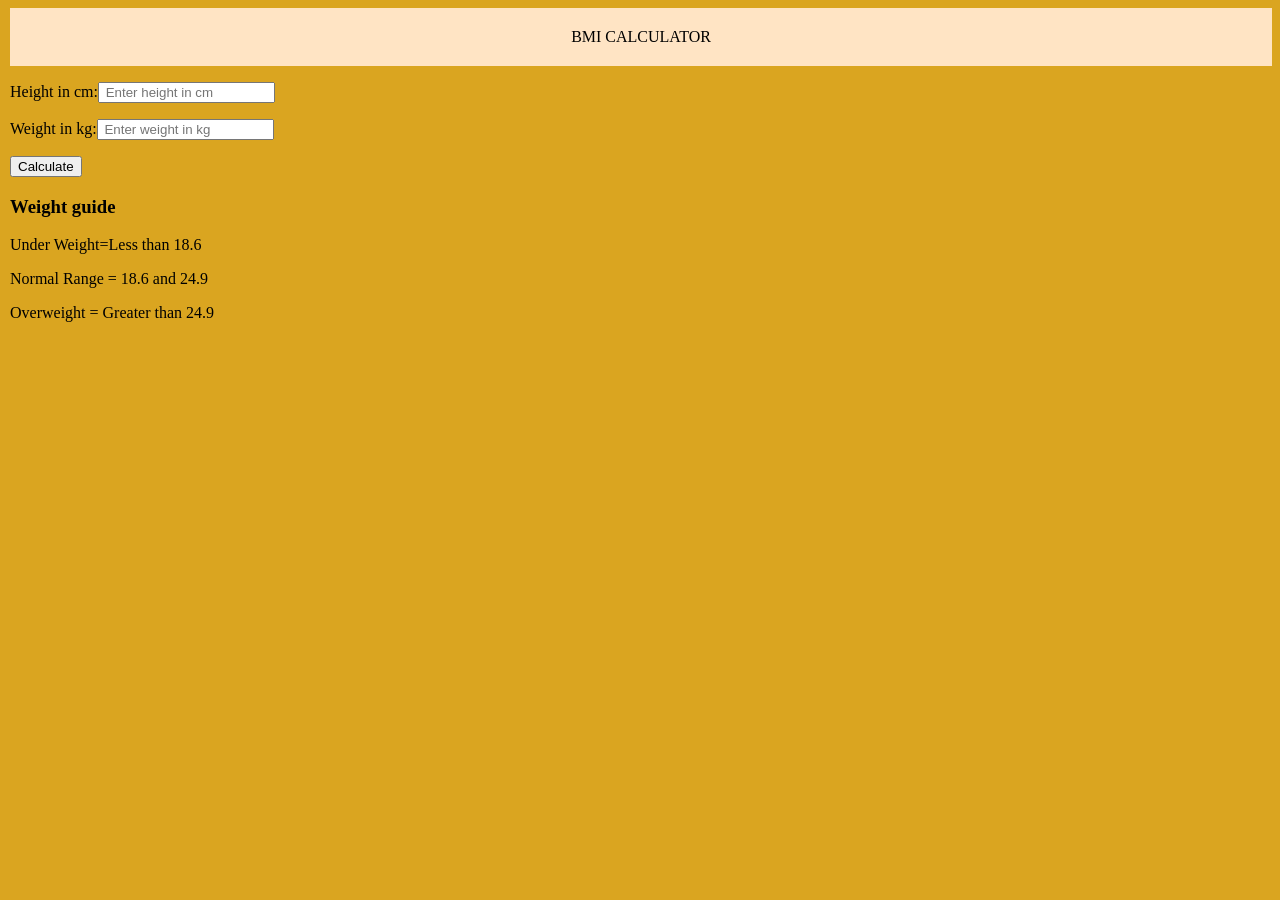
<file: BMI-Calculator/index.html>
<!DOCTYPE html>
<html lang="en">
<head>
    <meta charset="UTF-8">
    <meta name="viewport" content="width=device-width, initial-scale=1.0">
    <title>BMI Calculator</title>
    <link rel="stylesheet" href="style.css">
    <script src="script.js" defer></script>
</head>
<body>
    <div class="navbar">
        <p>BMI CALCULATOR</p>
    </div>
    <div class="container">
    <form>
        <p><label>Height in cm:</label><input type="text" id="height" placeholder=" Enter height in cm"/></p>
        <p><label>Weight in kg:</label><input type="text" id="weight" placeholder=" Enter weight in kg"/></p>
        <button>Calculate</button>
        <div id="results"></div>
        <div id="weight guide">
            <h3>Weight guide</h3>
            <p>Under Weight=Less than 18.6</p>
            <p>Normal Range = 18.6 and 24.9</p>
            <p>Overweight = Greater than 24.9</p>
        </div>
    </form>
</div>
</body>
</html>
</file>
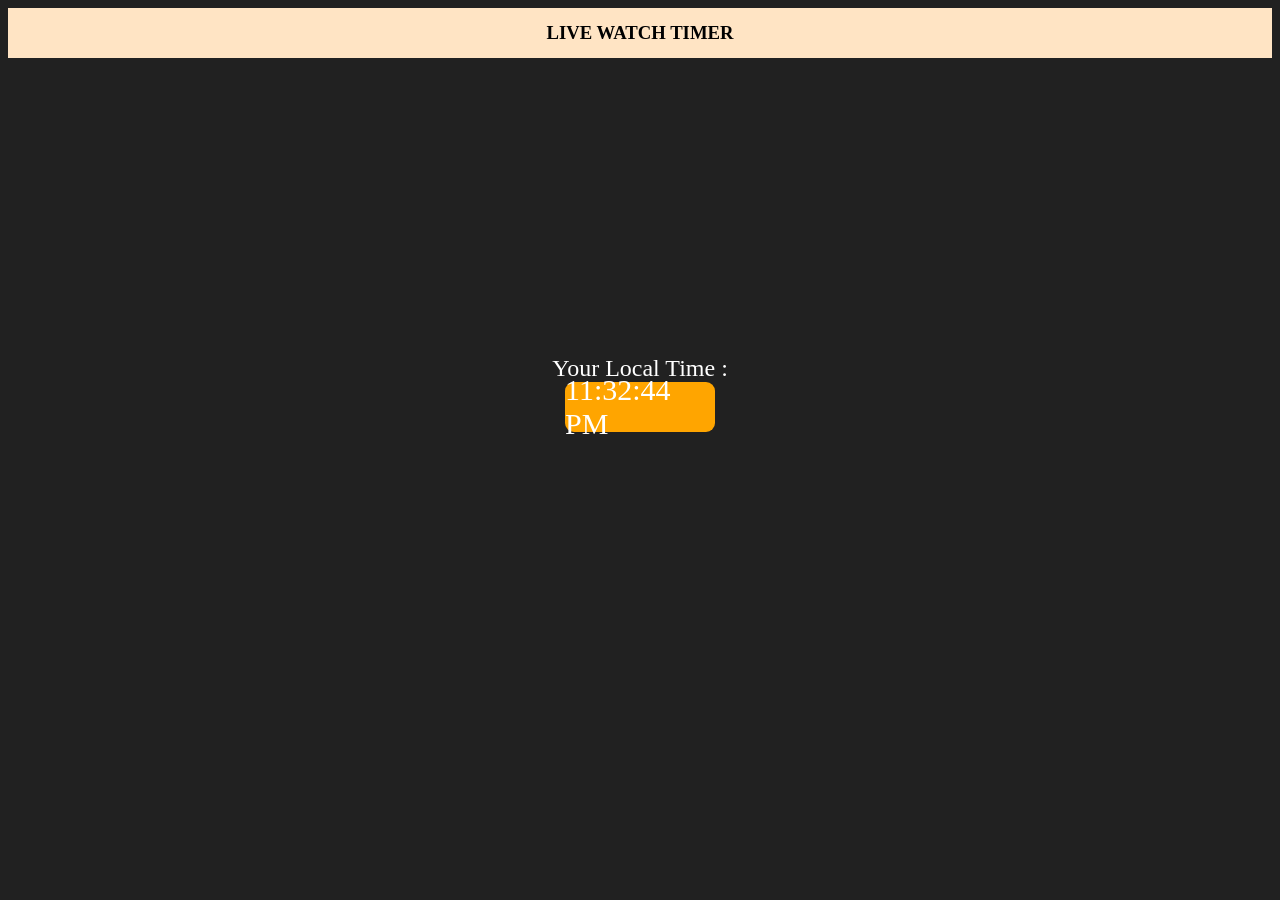
<file: Clock-Time/index.html>
<!DOCTYPE html>
<html lang="en">
<head>
    <meta charset="UTF-8">
    <meta name="viewport" content="width=device-width, initial-scale=1.0">
    <title>Live Clock Timer</title>
    <link rel="stylesheet" href="style.css">
    <script src="script.js" defer></script>
</head>
<body>
    <nav> <h3>LIVE WATCH TIMER</h3></nav>
    <div class="center">
        <div id="banner"><span>Your Local Time :</span></div>
    <div id="clock"></div>
    </div>
</body>
</html>
</file>
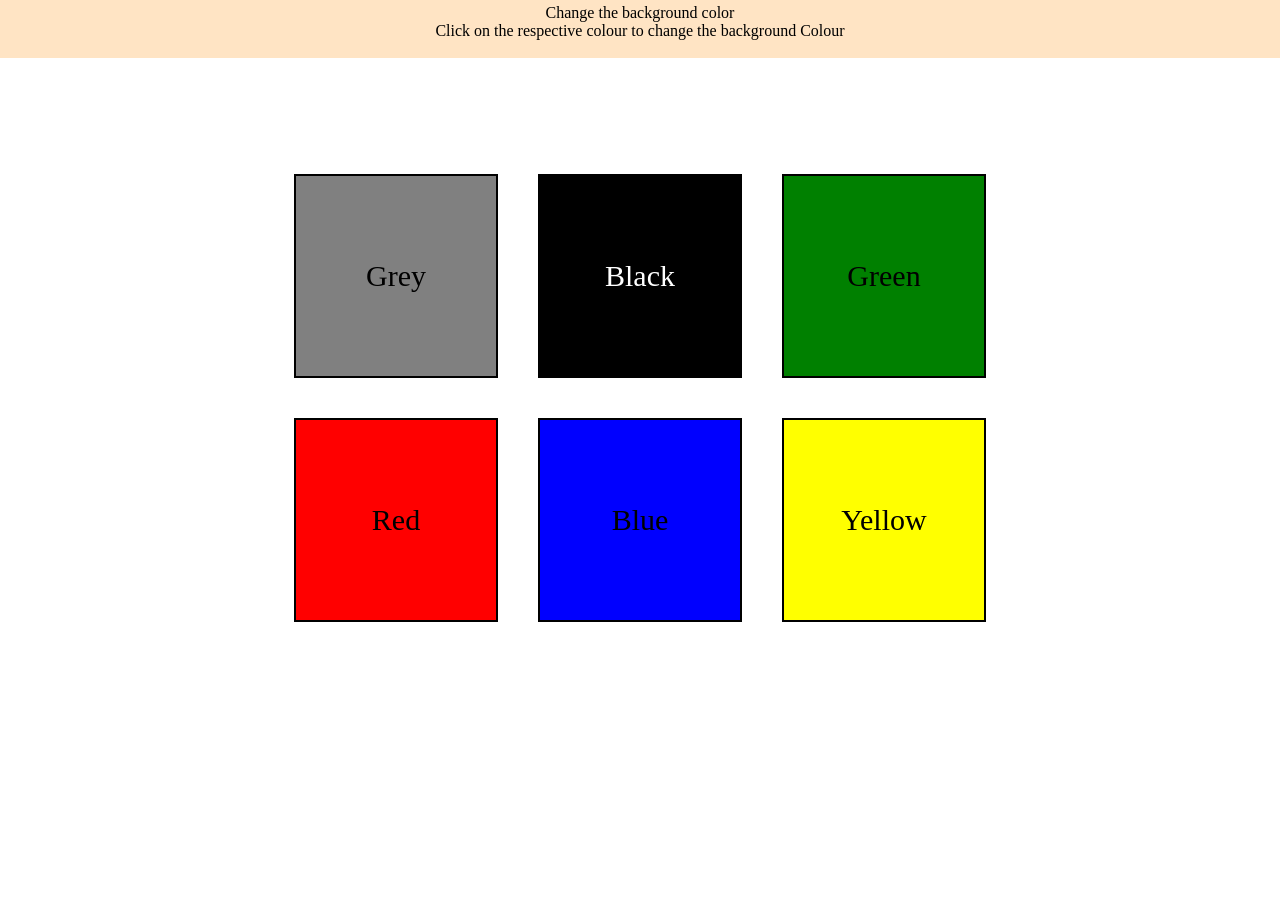
<file: Colour-change/index.html>
<!DOCTYPE html>
<html lang="en">
<head>
    <meta charset="UTF-8">
    <meta name="viewport" content="width=device-width, initial-scale=1.0">
    <title>Colour Selector</title>
    <link rel="stylesheet" href="style.css">
</head>
<body>
    <div class="navbar">
        <p>Change the background color</p>
        <p>Click on the respective colour to change the background Colour</p>
    </div>
    <div class="Colour">
        <div class="grey">Grey</div>
        <div class="black">Black</div>
        <div class="green">Green</div>
        <div class="red">Red</div>
        <div class="blue">Blue</div>
        <div class="yellow">Yellow</div>
    </div>
</body>
</html>
</file>
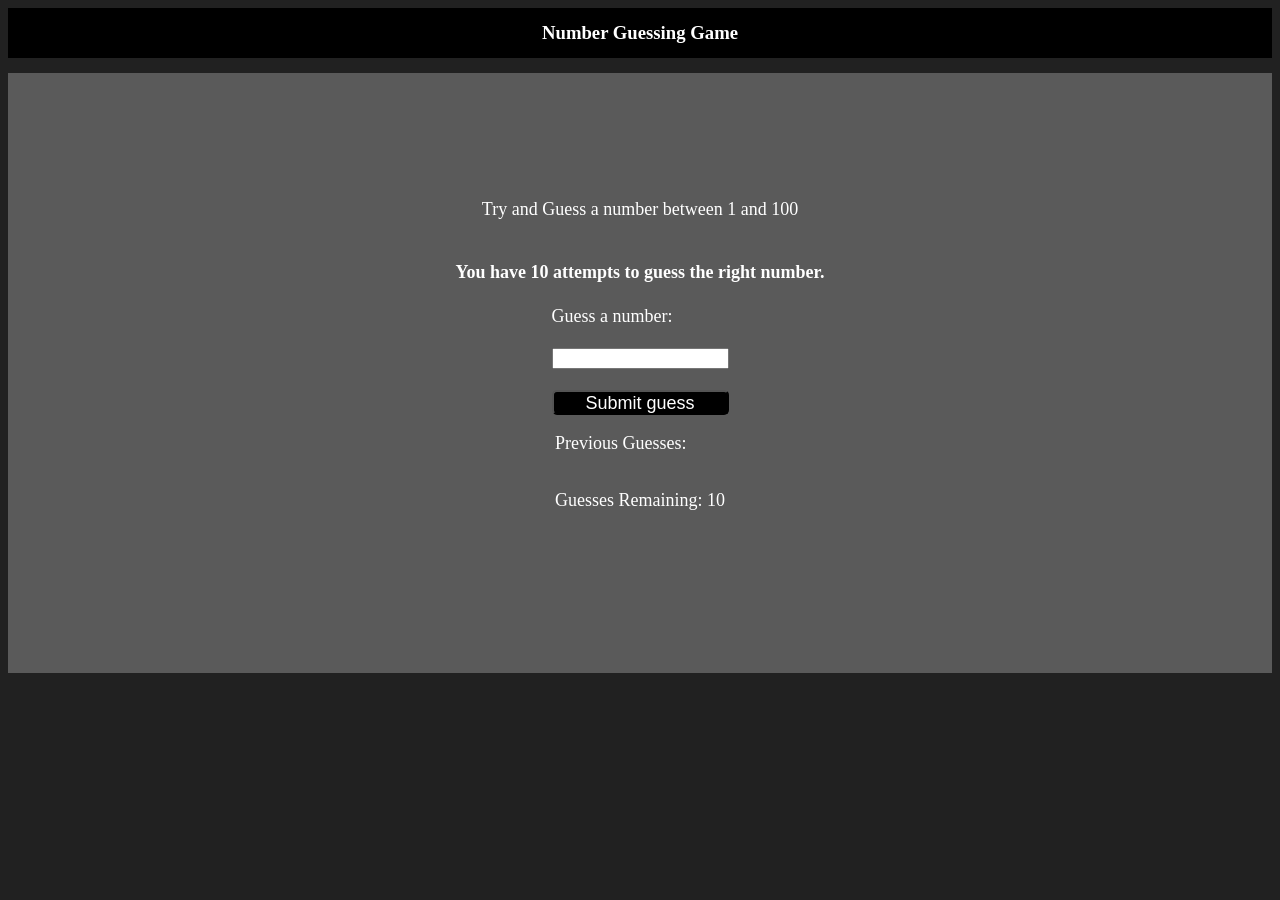
<file: Number-Guessing/index.html>
<!DOCTYPE html>
<html lang="en">
<head>
    <meta charset="UTF-8">
    <meta name="viewport" content="width=device-width, initial-scale=1.0">
    <title>Number guesser</title>
    <link rel="stylesheet" href="style.css">
    <script src="script.js" defer></script>
</head>
<body>
<nav><h3>Number Guessing Game</h3></nav>
<div id="box">
<p>Try and Guess a number between 1 and 100</p>
<h4>You have 10 attempts to guess the right number.</h4>
<form class="form">
    <label for="guess" id="guesss">Guess a number: </label>
    <br>
    <input type="text" id="guessfield" class="guessfield">
    <br>
    <input type="submit" id="sub" value="Submit guess" class="guessSubmit">
</form>
<div class="result">
    <p>Previous Guesses: <span class="results"></span></p>
    <p>Guesses Remaining: <span class="last">10</span></p>
    <p class="low"></p>
</div>
</div>
</body>
</html>
</file>
<file: BMI-Calculator/style.css>
body{
margin-left:10px;
background-color:goldenrod;
}
.navbar{
    padding:4px;
    height: 50px;
    width:auto; 
    background-color: bisque;
    text-align: center;
}
</file>
<file: Clock-Time/style.css>
body{
    background-color: #212121;
    
}
nav{
    background-color: bisque;
    height:50px;
    display:flex;
    justify-content: center;
    align-items: center;
    
}
.center{
    display:flex;
    flex-direction: column;
    height: 670px;
    justify-content: center;
    align-items: center;
}
#banner{
    font-size:x-large;
    color:white
}
#clock{
    height:50px;
    width: 150px;
    background-color:orange;
    border-radius:9px;
    display: flex;
    justify-content: center;
    align-items: center;
    font-size: 30px;
    color:white
}
</file>
<file: Colour-change/style.css>
body{
    margin:0;
}
.navbar{
    padding:4px;
    height: 50px;
    width:auto; 
    background-color: bisque;
    text-align: center;
}
.navbar p {
    margin:0;
}
.Colour {
    display: flex;
    flex-wrap: wrap;             /* box neeche wrap honge */
    justify-content: center;
    align-content: center;
    gap: 40px;
    width: 780px;                /* 3 box (3x200) + 2 gap (2x40) + borders ke liye thodi jagah */
    margin: 0 auto;              /* container ko page ke center me rakhega */
    height: 680px;
}
.grey {
    border: 2px solid black;
    height:200px;
    width:200px;
    display:flex;
    justify-content: center;
    align-items: center;
    font-size: 30px;
    background-color:grey;
}
.black {
    border: 2px solid black;
    height:200px;
    width:200px;
    display:flex;
    justify-content: center;
    align-items: center;
    font-size: 30px;
    background-color:black;
    color:white;
}
.green {
    border: 2px solid black;
    height:200px;
    width:200px;
    display:flex;
    justify-content: center;
    align-items: center;
    font-size: 30px;
    background-color:green;
}
.red {
    border: 2px solid black;
    height:200px;
    width:200px;
    display:flex;
    justify-content: center;
    align-items: center;
    font-size: 30px;
    background-color:red;
}
.blue {
    border: 2px solid black;
    height:200px;
    width:200px;
    display:flex;
    justify-content: center;
    align-items: center;
    font-size: 30px;
    background-color:blue;
}
.yellow {
    border: 2px solid black;
    height:200px;
    width:200px;
    display:flex;
    justify-content: center;
    align-items: center;
    font-size: 30px;
    background-color:yellow;
}
</file>
<file: Number-Guessing/style.css>
body{
    color: white;
}
nav{
    background-color: black;
    color: white;
    height:50px;
    display:flex;
    justify-content: center;
    align-items:center;
}
body{
    background-color:#212121;
}
#box{
    margin-top:15px;
    height:600px;
    width:auto;
    display:flex;
    flex-direction: column;
    align-items: center;
    justify-content: center;
    background-color: rgb(90, 90, 90);
    font-size: large;
}
.form{
    display:flex;
    flex-direction: column;
}
#sub{
    color: white;
    font-size: large;
    height: 25px;
    background-color: black;
    border-radius:5px;
}
.result{
    display: flex;
    flex-direction: column;
}
</file>
